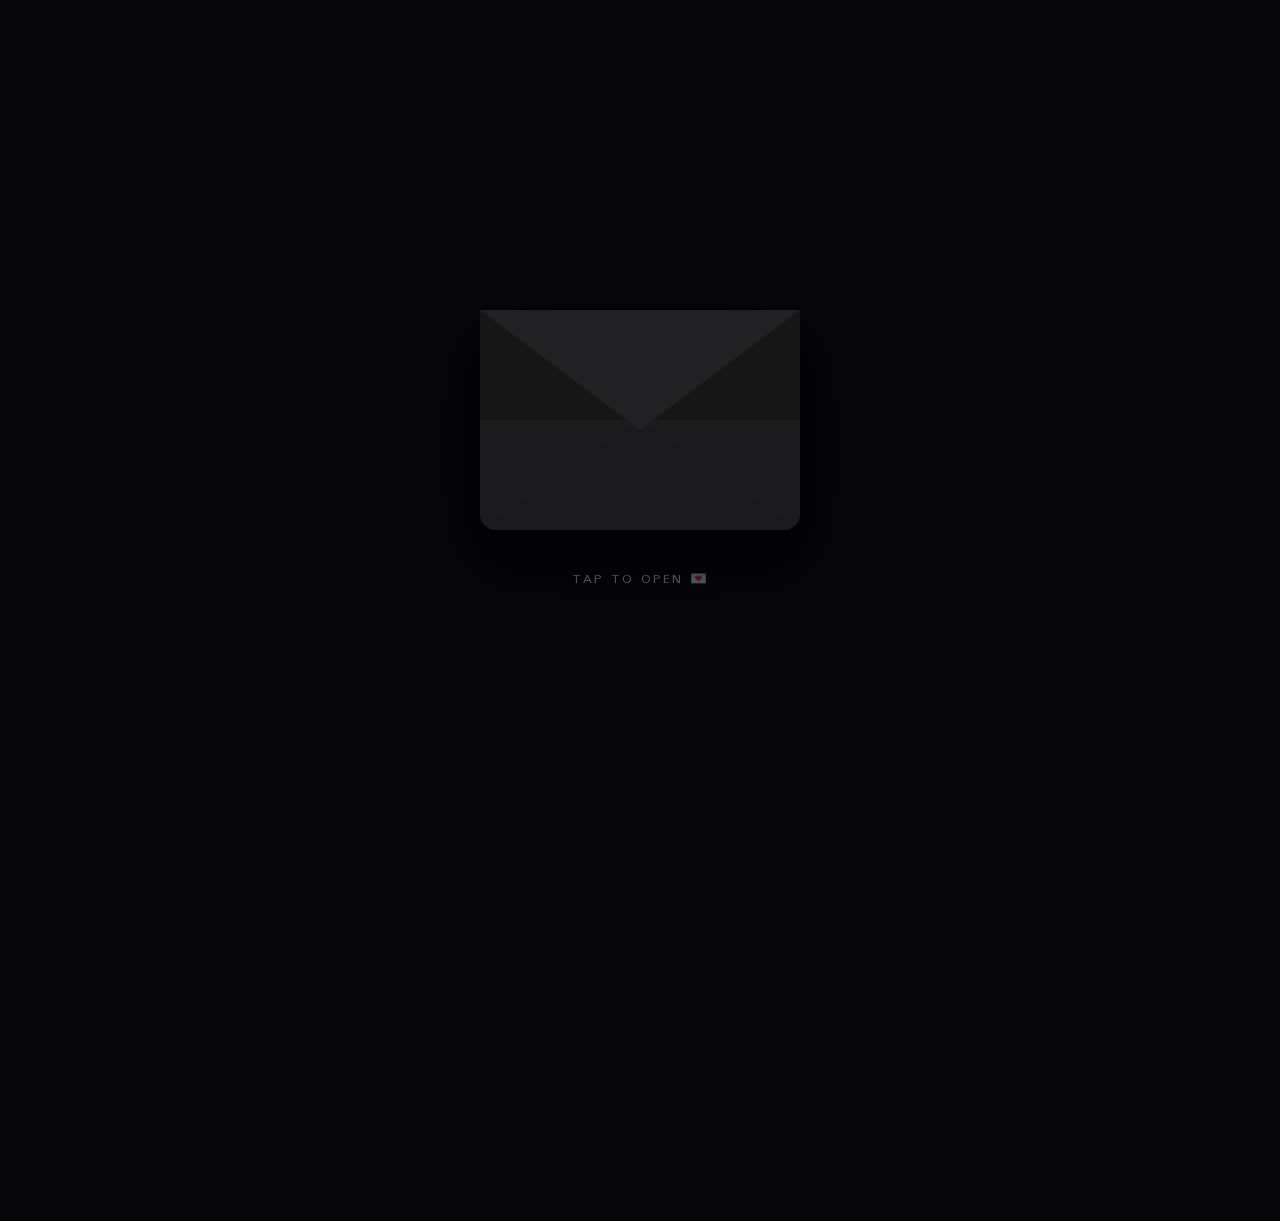
<file: index.html>
<!DOCTYPE html>
<html lang="my">
<head>
    <meta charset="UTF-8">
    <meta name="viewport" content="width=device-width, initial-scale=1.0">
    <title>For You 🤍</title>
    <link href="https://fonts.googleapis.com/css2?family=Padauk:wght@400;700&family=Playfair+Display:ital,wght@1,500&display=swap" rel="stylesheet">
    <link rel="stylesheet" href="style.css">
</head>
<body>

    <audio id="bgMusic" loop>
        <source src="Song.mp3" type="audio/mpeg">
    </audio>

    <div class="night">
        <div class="shooting-star"></div>
        <div class="shooting-star"></div>
        <div class="shooting-star"></div>
        <div class="shooting-star"></div>
        <div class="shooting-star"></div>
        <div class="shooting-star"></div>
        <div class="shooting-star"></div>
    </div>

    <div class="container">
        <div class="envelope-wrapper" id="envelope" onclick="openEnvelope()"></div>
        <div class="hint" id="hintText">TAP TO OPEN 💌</div>
    </div>

    <div class="movie-screen" id="movieScreen">
        <h1 id="letterTitle">To My Love ✨</h1>
        <div class="letter-content" id="typewriter"></div>
        
        <div id="gifContainer" style="display:none; margin-top: 20px; text-align: center;">
            <img src="crush-on-you.gif" alt="Cute Love GIF" style="width: 120px; border-radius: 8px;">
        </div>
    </div>

    <script src="script.js"></script>
</body>
</html>
</file>
<file: style.css>
* {
    box-sizing: border-box;
    margin: 0;
    padding: 0;
}

body {
    background-color: #05050a;
    font-family: 'Padauk', sans-serif;
    overflow: hidden;
    height: 100vh;
    display: flex;
    justify-content: center;
    align-items: center;
    perspective: 1000px;
}

/* --- Background ကြယ်ကြွေ Animation --- */
.night {
    position: fixed;
    top: 0;
    left: 0;
    width: 100%;
    height: 100%;
    transform: rotateZ(45deg);
    z-index: 1;
}

.shooting-star {
    position: absolute;
    left: 50%;
    top: 50%;
    height: 2px;
    background: linear-gradient(-45deg, #5f91ff, rgba(0, 0, 255, 0));
    border-radius: 999px;
    filter: drop-shadow(0 0 6px #699bff);
    animation: tail 3000s ease-in-out infinite, shooting 3000s ease-in-out infinite;
}

.shooting-star::before, .shooting-star::after {
    content: '';
    position: absolute;
    top: calc(50% - 1px);
    right: 0;
    height: 2px;
    background: linear-gradient(-45deg, rgba(0, 0, 255, 0), #5f91ff, rgba(0, 0, 255, 0));
    transform: translateX(50%) rotateZ(45deg);
    border-radius: 999px;
    animation: shining 3000s ease-in-out infinite;
}

.shooting-star:nth-child(1) { top: 10%; left: 20%; animation-delay: 0s; animation-duration: 4s; }
.shooting-star:nth-child(2) { top: 30%; left: 40%; animation-delay: 1.5s; animation-duration: 5s; }
.shooting-star:nth-child(3) { top: 50%; left: 10%; animation-delay: 3s; animation-duration: 3.5s; }
.shooting-star:nth-child(4) { top: 20%; left: 70%; animation-delay: 4.5s; animation-duration: 6s; }
.shooting-star:nth-child(5) { top: 60%; left: 60%; animation-delay: 2s; animation-duration: 4.5s; }
.shooting-star:nth-child(6) { top: 40%; left: 80%; animation-delay: 3.5s; animation-duration: 5.5s; }
.shooting-star:nth-child(7) { top: 70%; left: 30%; animation-delay: 1s; animation-duration: 4.5s; }

@keyframes tail { 0% { width: 0; } 30% { width: 100px; } 100% { width: 0; } }
@keyframes shining { 0% { width: 0; } 50% { width: 30px; } 100% { width: 0; } }
@keyframes shooting { 0% { transform: translateX(0); } 100% { transform: translateX(300px); } }

/* --- Container --- */
.container {
    position: relative;
    z-index: 10;
    width: 100%;
    max-width: 400px;
    display: flex;
    justify-content: center;
    align-items: center;
    flex-direction: column;
    transition: all 0.6s ease;
}

/* စာအိတ်ပွင့်သွားရင် Fade Out ဖျောက်မယ့် CSS */
.container.fade-out {
    opacity: 0;
    transform: scale(0.7);
    pointer-events: none;
}

/* --- Envelope (စာအိတ်) --- */
.envelope-wrapper {
    position: relative;
    width: 320px;
    height: 220px;
    background-color: #161617;
    border-radius: 0 0 16px 16px;
    box-shadow: 0 30px 60px rgba(0,0,0,0.8);
    cursor: pointer;
    transition: transform 0.4s ease;
}

.envelope-wrapper::before {
    content: '';
    position: absolute;
    top: 0;
    left: 0;
    width: 0;
    height: 0;
    border-left: 160px solid transparent;
    border-right: 160px solid transparent;
    border-top: 120px solid #212124;
    transform-origin: top;
    transition: transform 0.4s ease;
    z-index: 5;
}

.envelope-wrapper::after {
    content: '';
    position: absolute;
    bottom: 0;
    left: 0;
    width: 0;
    height: 0;
    border-left: 160px solid #1c1c1e;
    border-right: 160px solid #1c1c1e;
    border-bottom: 110px solid #1a1a1c;
    border-radius: 0 0 16px 16px;
    z-index: 4;
}

.envelope-wrapper.open::before {
    transform: rotateX(180deg);
}

.hint {
    color: rgba(255, 255, 255, 0.4);
    margin-top: 40px;
    font-size: 0.85rem;
    letter-spacing: 2px;
    animation: pulse 2s infinite;
    pointer-events: none;
    text-transform: uppercase;
}
@keyframes pulse { 0%, 100% { opacity: 0.3; } 50% { opacity: 0.9; } }


/* --- 🎬 Cinematic Movie Screen (စာရွက်အဟောင်းနေရာမှာ အစားထိုးခြင်း) --- */
.movie-screen {
    position: fixed;
    top: 50%;
    left: 50%;
    transform: translate(-50%, -50%) scale(0.9);
    width: 90vw;
    max-width: 500px;
    height: 75vh;
    background: rgba(15, 15, 22, 0.85); 
    backdrop-filter: blur(25px);
    -webkit-backdrop-filter: blur(25px);
    border: 1px solid rgba(255, 255, 255, 0.15);
    border-radius: 20px;
    padding: 35px 25px;
    box-shadow: 0 40px 100px rgba(0,0,0,0.8);
    z-index: 999;
    display: none; /* စစချင်း ဖျောက်ထားမည် */
    flex-direction: column;
    justify-content: flex-start;
    align-items: center;
    text-align: center;
    overflow-y: auto;
    opacity: 0;
    transition: all 0.8s cubic-bezier(0.25, 1, 0.5, 1);
}

/* Movie Screen ပွင့်လာချိန် ပြသမည့် Class */
.movie-screen.show {
    display: flex;
    opacity: 1;
    transform: translate(-50%, -50%) scale(1);
}

.movie-screen::-webkit-scrollbar { width: 4px; }
.movie-screen::-webkit-scrollbar-thumb { background: rgba(255, 255, 255, 0.2); border-radius: 10px; }

.movie-screen h1 {
    font-size: 1.4rem;
    color: #ff3838; 
    margin-bottom: 25px;
    font-family: 'Playfair Display', serif;
    letter-spacing: 1px;
}

.letter-content {
    font-size: 1.05rem;
    line-height: 2;
    color: #ffffff !important;
    width: 100%;
}

.letter-content p {
    margin-bottom: 2rem;
    text-align: center;
    color: #ffffff !important;
    text-shadow: 0 2px 10px rgba(255, 255, 255, 0.2);
}

/* GIF Fade In */
#gifContainer {
    animation: fadeInGif 1.5s ease forwards;
}
@keyframes fadeInGif {
    from { opacity: 0; transform: scale(0.8); }
    to { opacity: 1; transform: scale(1); }
}
</file>
